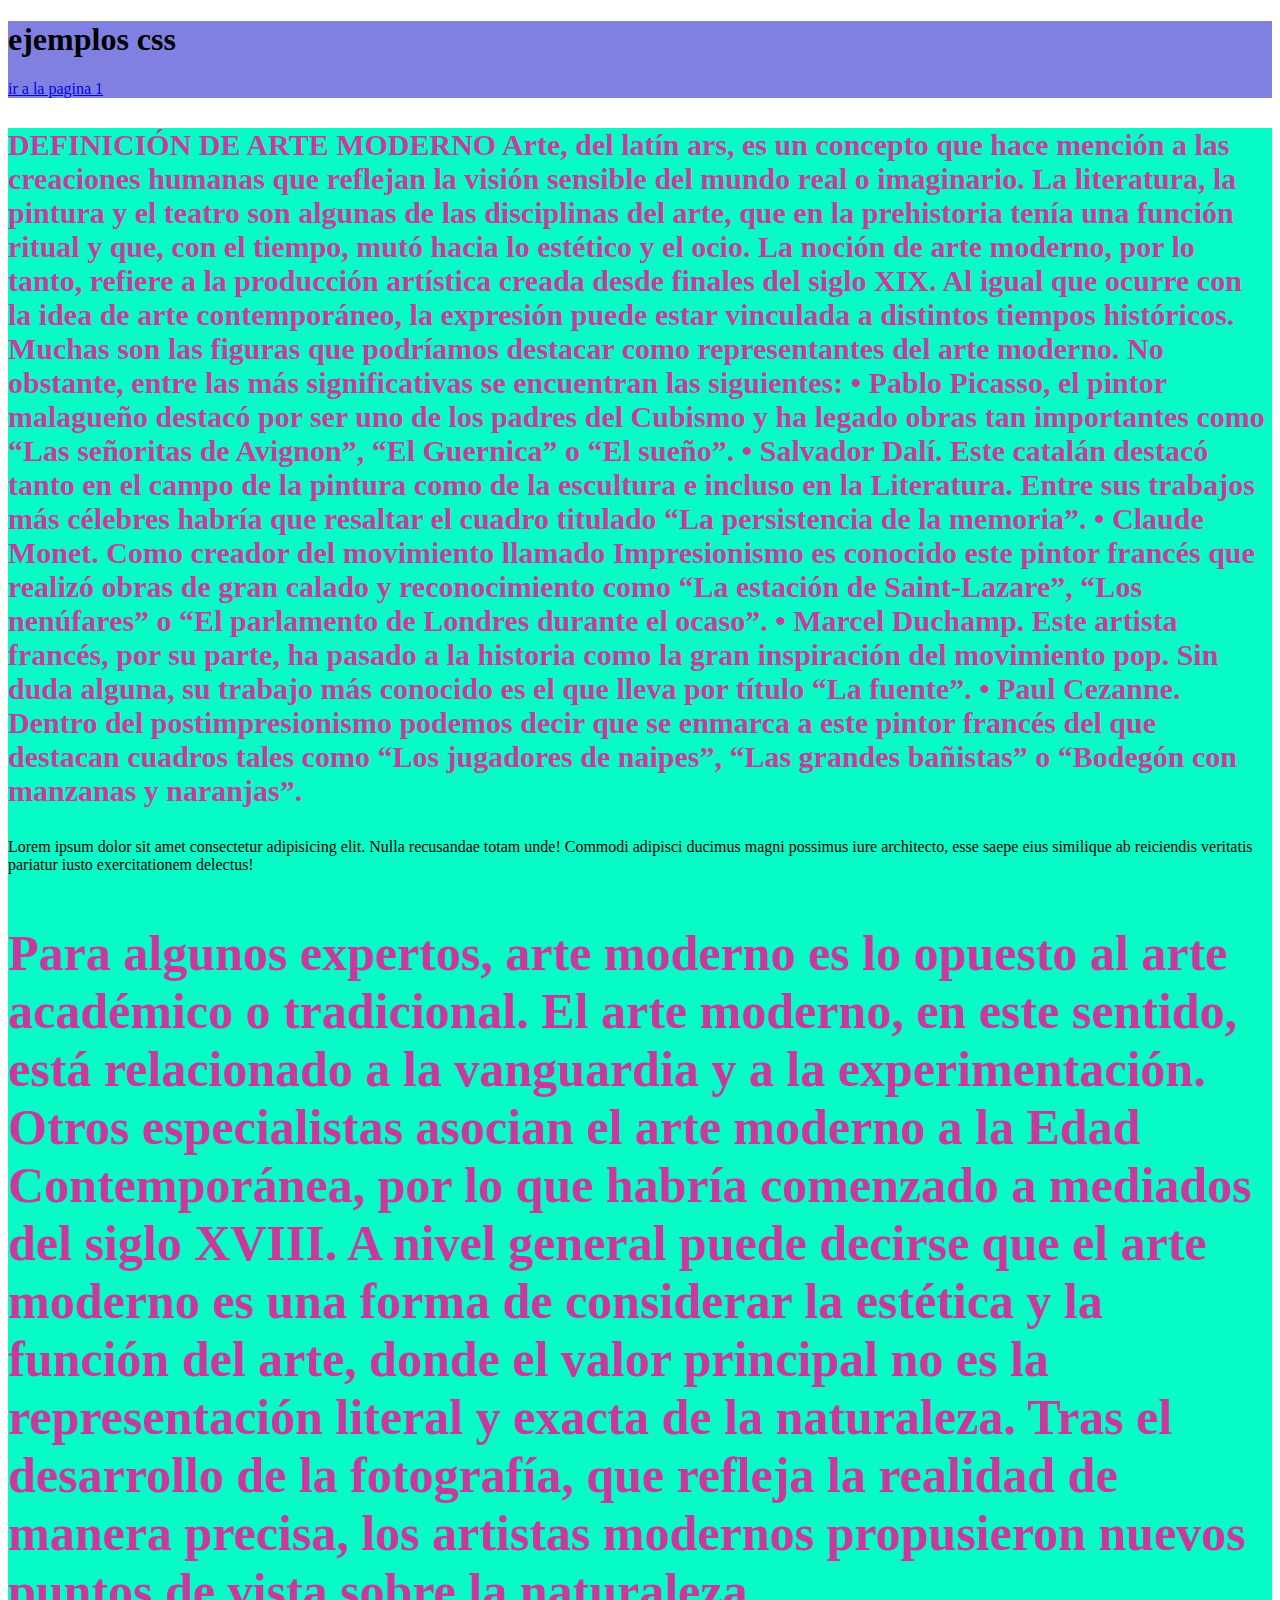
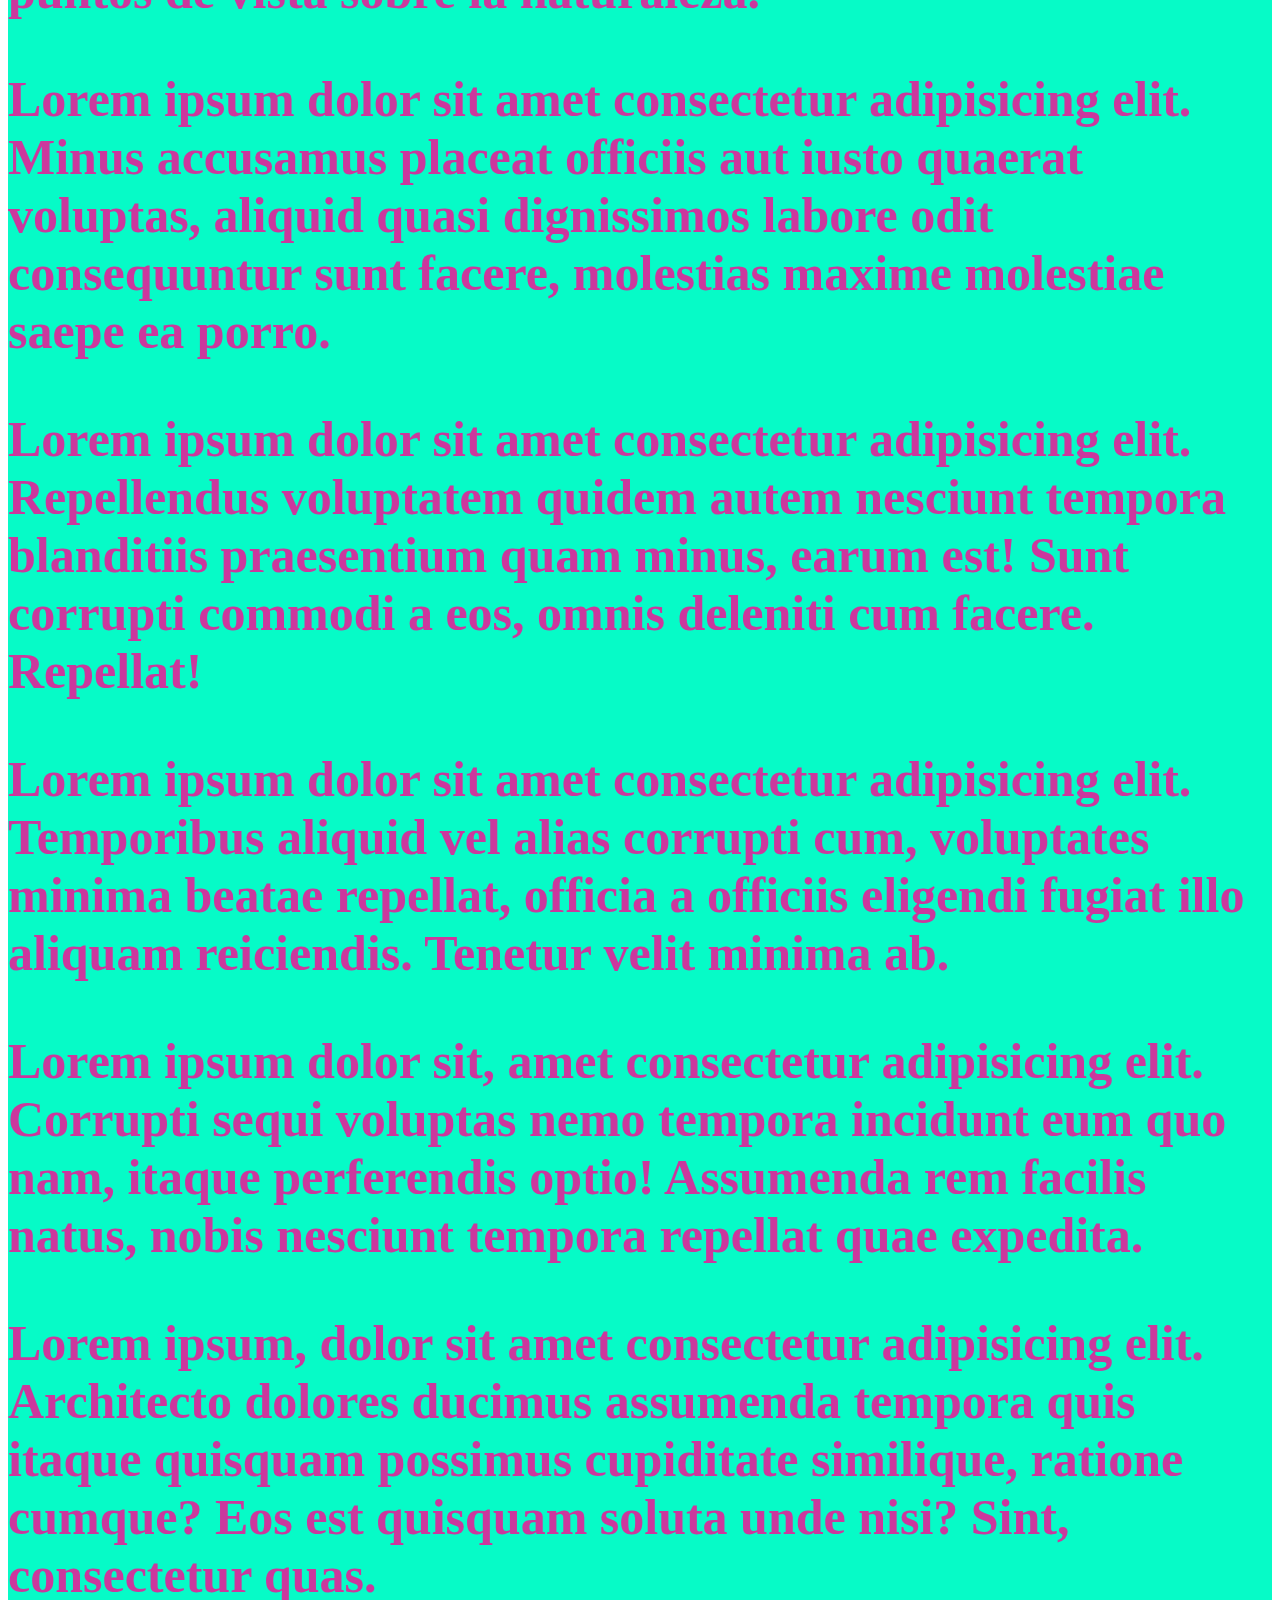
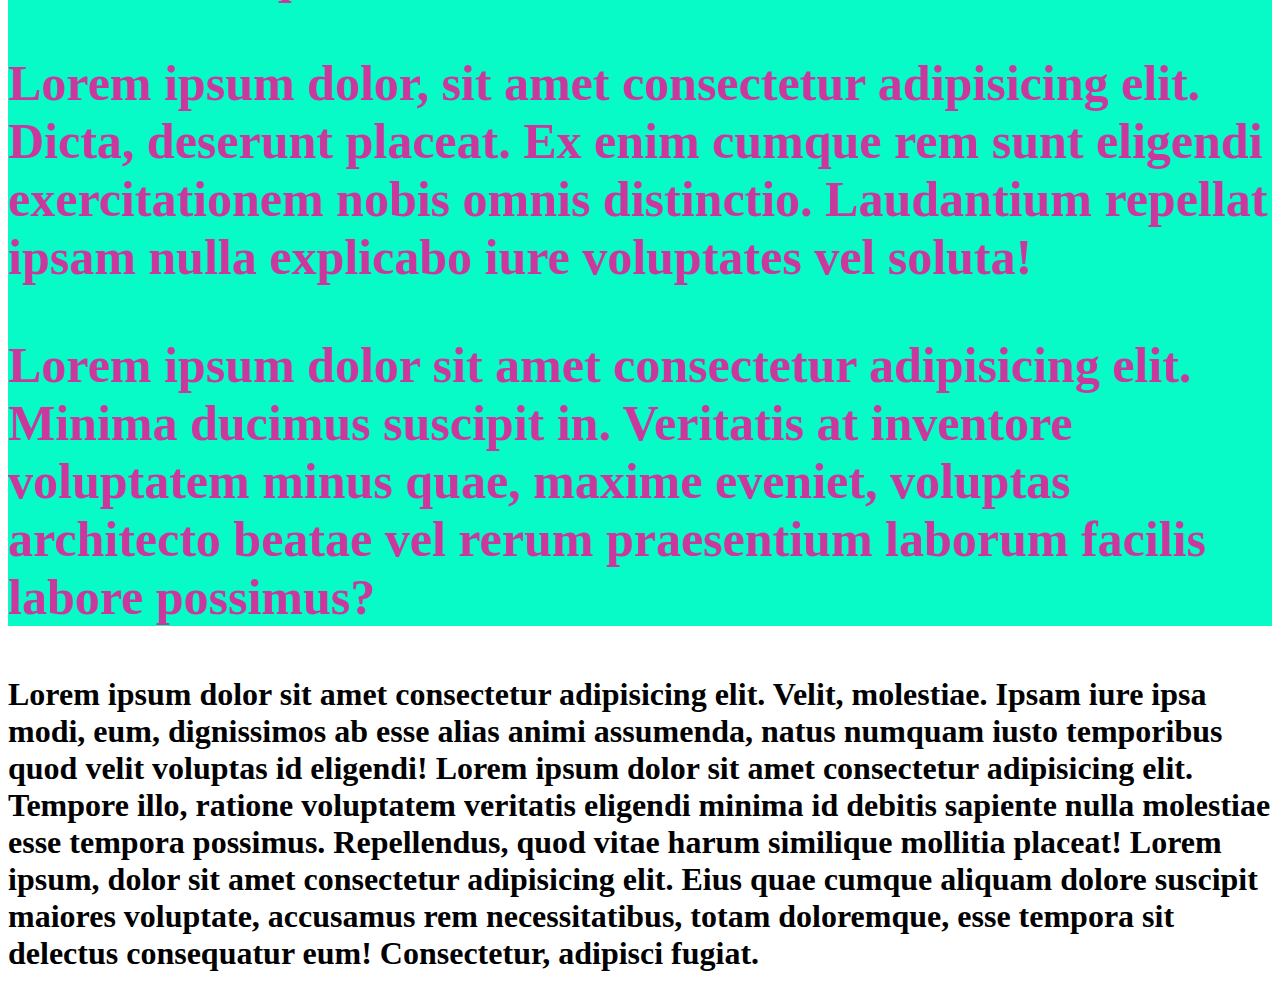
<file: index.html>
<!DOCTYPE html>
<html lang="en">
<head>
    <meta charset="UTF-8">
    <meta name="viewport" content="width=device-width, initial-scale=1.0">
    <title>clasecss.</title>
    <link rel="stylesheet" href="estilos.css">
</head>
<body>
    <header>
<h1>ejemplos css</h1>
<nav>
    <a href="pagina1.html">ir a la pagina 1</a>
</nav>
    </header>
    <main>
<section>
    <p class="parrafo1">
        DEFINICIÓN DE
        ARTE MODERNO
        Arte, del latín ars, es un concepto que hace mención a las creaciones humanas que reflejan la visión sensible del mundo real o imaginario. La literatura, la pintura y el teatro son algunas de las disciplinas del arte, que en la prehistoria tenía una función ritual y que, con el tiempo, mutó hacia lo estético y el ocio.
        La noción de arte moderno, por lo tanto, refiere a la producción artística creada desde finales del siglo XIX. Al igual que ocurre con la idea de arte contemporáneo, la expresión puede estar vinculada a distintos tiempos históricos.
Muchas son las figuras que podríamos destacar como representantes del arte moderno. No obstante, entre las más significativas se encuentran las siguientes:
• Pablo Picasso, el pintor malagueño destacó por ser uno de los padres del Cubismo y ha legado obras tan importantes como “Las señoritas de Avignon”, “El Guernica” o “El sueño”.
• Salvador Dalí. Este catalán destacó tanto en el campo de la pintura como de la escultura e incluso en la Literatura. Entre sus trabajos más célebres habría que resaltar el cuadro titulado “La persistencia de la memoria”.
• Claude Monet. Como creador del movimiento llamado Impresionismo es conocido este pintor francés que realizó obras de gran calado y reconocimiento como “La estación de Saint-Lazare”, “Los nenúfares” o “El parlamento de Londres durante el ocaso”.
• Marcel Duchamp. Este artista francés, por su parte, ha pasado a la historia como la gran inspiración del movimiento pop. Sin duda alguna, su trabajo más conocido es el que lleva por título “La fuente”.
• Paul Cezanne. Dentro del postimpresionismo podemos decir que se enmarca a este pintor francés del que destacan cuadros tales como “Los jugadores de naipes”, “Las grandes bañistas” o “Bodegón con manzanas y naranjas”.
    </p>Lorem ipsum dolor sit amet consectetur adipisicing elit. Nulla recusandae totam unde! Commodi adipisci ducimus magni possimus iure architecto, esse saepe eius similique ab reiciendis veritatis pariatur iusto exercitationem delectus!
    <p>Para algunos expertos, arte moderno es lo opuesto al arte académico o tradicional. El arte moderno, en este sentido, está relacionado a la vanguardia y a la experimentación. Otros especialistas asocian el arte moderno a la Edad Contemporánea, por lo que habría comenzado a mediados del siglo XVIII.
A nivel general puede decirse que el arte moderno es una forma de considerar la estética y la función del arte, donde el valor principal no es la representación literal y exacta de la naturaleza. Tras el desarrollo de la fotografía, que refleja la realidad de manera precisa, los artistas modernos propusieron nuevos puntos de vista sobre la naturaleza.
 </p>
<p>Lorem ipsum dolor sit amet consectetur adipisicing elit. Minus accusamus placeat officiis aut iusto quaerat voluptas, aliquid quasi dignissimos labore odit consequuntur sunt facere, molestias maxime molestiae saepe ea porro.
</p>
</section>
<SECTION>
<p>Lorem ipsum dolor sit amet consectetur adipisicing elit. Repellendus voluptatem quidem autem nesciunt tempora blanditiis praesentium quam minus, earum est! Sunt corrupti commodi a eos, omnis deleniti cum facere. Repellat!</p>
<p>Lorem ipsum dolor sit amet consectetur adipisicing elit. Temporibus aliquid vel alias corrupti cum, voluptates minima beatae repellat, officia a officiis eligendi fugiat illo aliquam reiciendis. Tenetur velit minima ab.</p>
<P>Lorem ipsum dolor sit, amet consectetur adipisicing elit. Corrupti sequi voluptas nemo tempora incidunt eum quo nam, itaque perferendis optio! Assumenda rem facilis natus, nobis nesciunt tempora repellat quae expedita.</P>
</SECTION>
<section>
    <P>Lorem ipsum, dolor sit amet consectetur adipisicing elit. Architecto dolores ducimus assumenda tempora quis itaque quisquam possimus cupiditate similique, ratione cumque? Eos est quisquam soluta unde nisi? Sint, consectetur quas.
    </P>
<P>Lorem ipsum dolor, sit amet consectetur adipisicing elit. Dicta, deserunt placeat. Ex enim cumque rem sunt eligendi exercitationem nobis omnis distinctio. Laudantium repellat ipsam nulla explicabo iure voluptates vel soluta!</P>
<P>Lorem ipsum dolor sit amet consectetur adipisicing elit. Minima ducimus suscipit in. Veritatis at inventore voluptatem minus quae, maxime eveniet, voluptas architecto beatae vel rerum praesentium laborum facilis labore possimus?</P>
</section>
    </main>
    <footer>
<h1>Lorem ipsum dolor sit amet consectetur adipisicing elit. Velit, molestiae. Ipsam iure ipsa modi, eum, dignissimos ab esse alias animi assumenda, natus numquam iusto temporibus quod velit voluptas id eligendi!
    Lorem ipsum dolor sit amet consectetur adipisicing elit. Tempore illo, ratione voluptatem veritatis eligendi minima id debitis sapiente nulla molestiae esse tempora possimus. Repellendus, quod vitae harum similique mollitia placeat!
    Lorem ipsum, dolor sit amet consectetur adipisicing elit. Eius quae cumque aliquam dolore suscipit maiores voluptate, accusamus rem necessitatibus, totam doloremque, esse tempora sit delectus consequatur eum! Consectetur, adipisci fugiat.</h1>

    </footer>
</body>
</html>
</file>
<file: estilos.css>
p {
    font-size: 50px;
    font-family: Comic sans Ms;
    font-weight: bold;
    color: rgba(228, 31, 152, 0.89);
    text-align: left;
}
main {
background-color: #06FBC7;
}
header{
    background-color: #8080E3;
}
footer {
    background-image:url(https://concepto.de/wp-content/uploads/2018/09/pintura2-1-e1538148276170.jpg);
}
 .parrafo1 {
font-size: 30px;
 }
</file>
